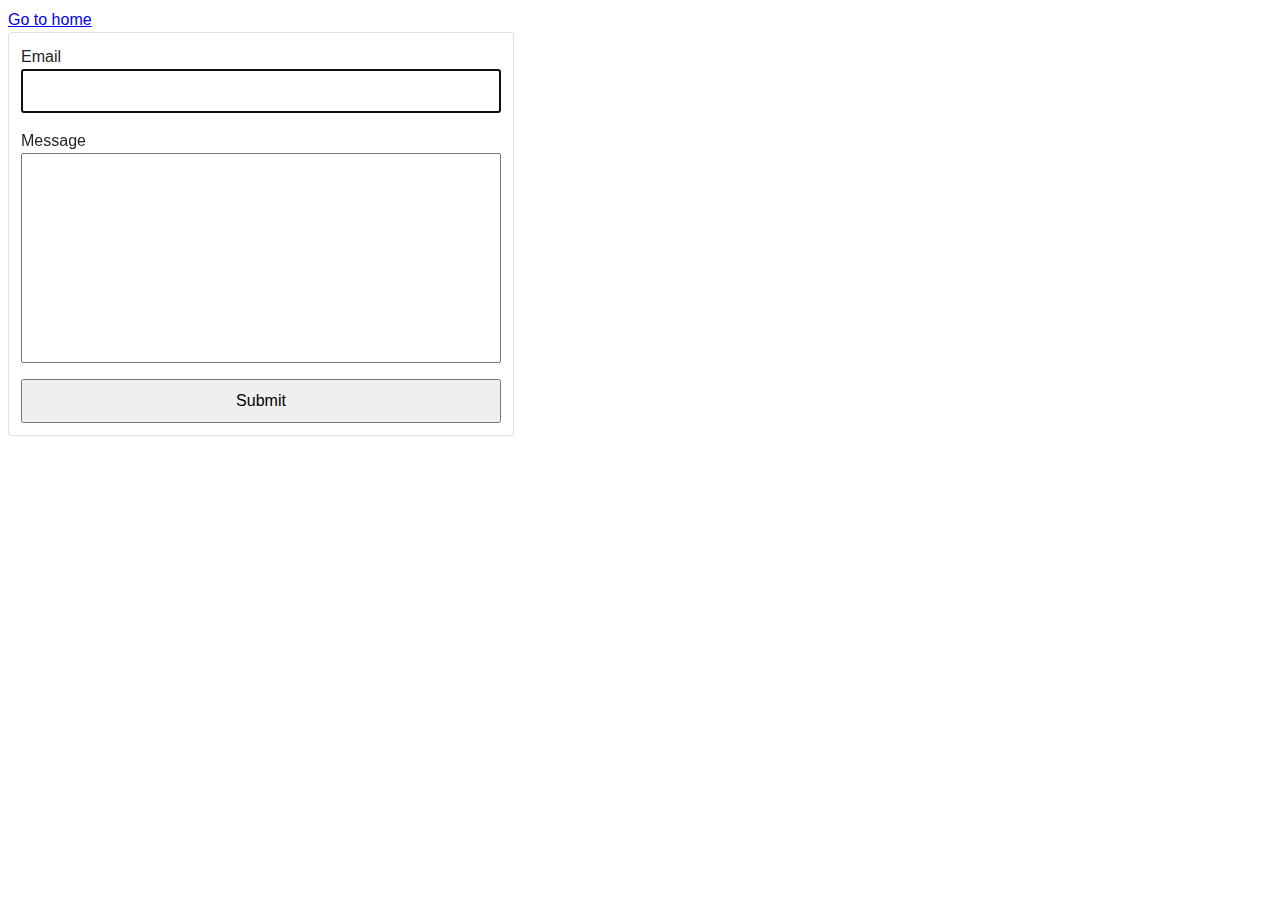
<file: src/2-form.html>
<!DOCTYPE html>
<html lang="en">
  <head>
    <meta charset="UTF-8" />
    <meta http-equiv="X-UA-Compatible" content="IE=edge" />
    <meta name="viewport" content="width=device-width, initial-scale=1.0" />
    <title>Form</title>
    <link rel="stylesheet" href="./css/styles.css" />
  </head>
  <body>
    <section>
      <a href="./index.html">Go to home</a>
    </section>
    <div>
      <form class="feedback-form" autocomplete="off">
        <label>
          Email
          <input type="email" name="email" autofocus />
        </label>
        <label>
          Message
          <textarea name="message" rows="8"></textarea>
        </label>
        <button type="submit">Submit</button>
      </form>
    </div>
    <script type="module" src="./js/2-form.js"></script>
  </body>
</html>
</file>
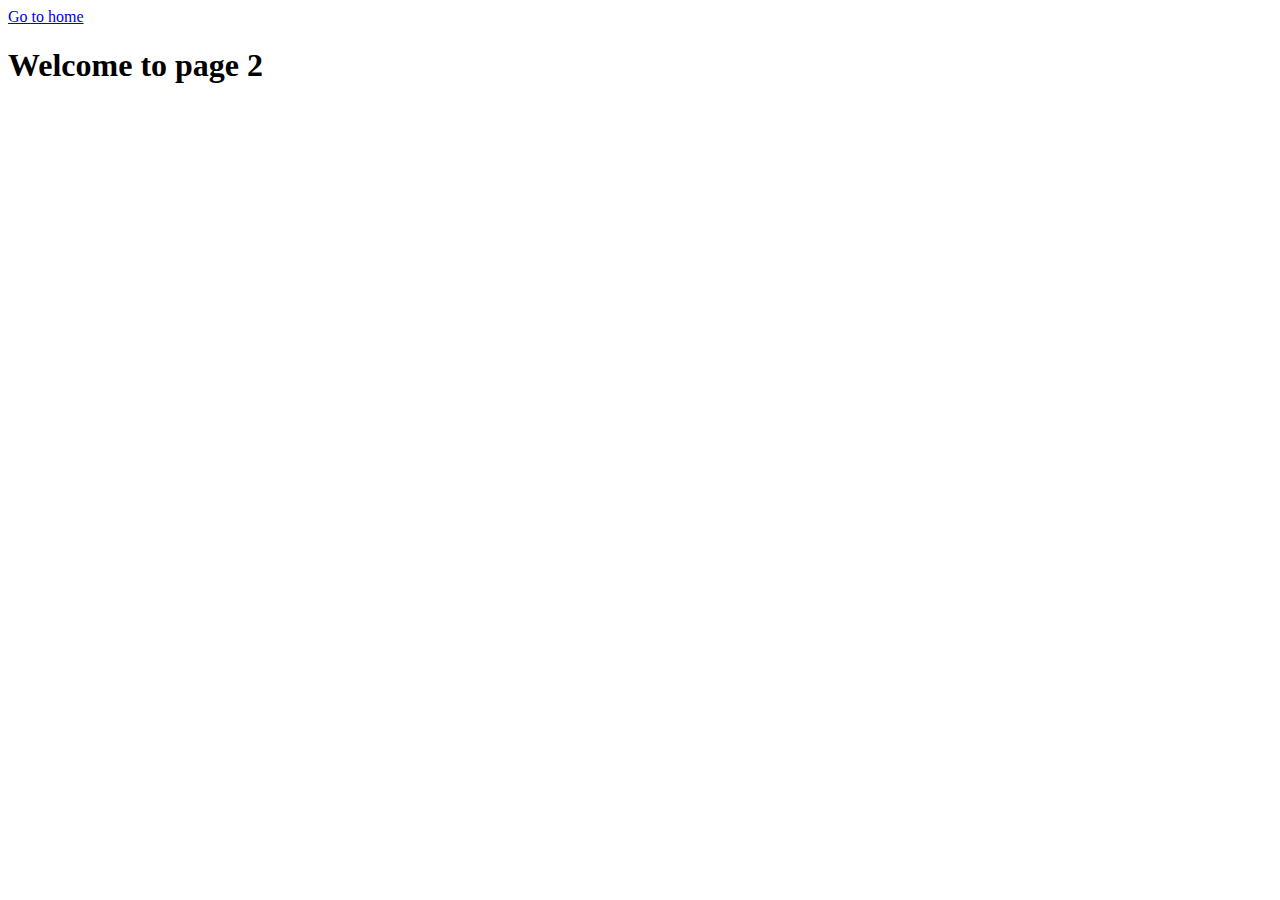
<file: src/page-2.html>
<!DOCTYPE html>
<html lang="en">
  <head>
    <meta charset="UTF-8" />
    <meta http-equiv="X-UA-Compatible" content="IE=edge" />
    <meta name="viewport" content="width=device-width, initial-scale=1.0" />
    <title>Page 2</title>
  </head>
  <body>
    <section>
      <a href="./index.html">Go to home</a>
      <h1>Welcome to page 2</h1>
    </section>
  </body>
</html>
</file>
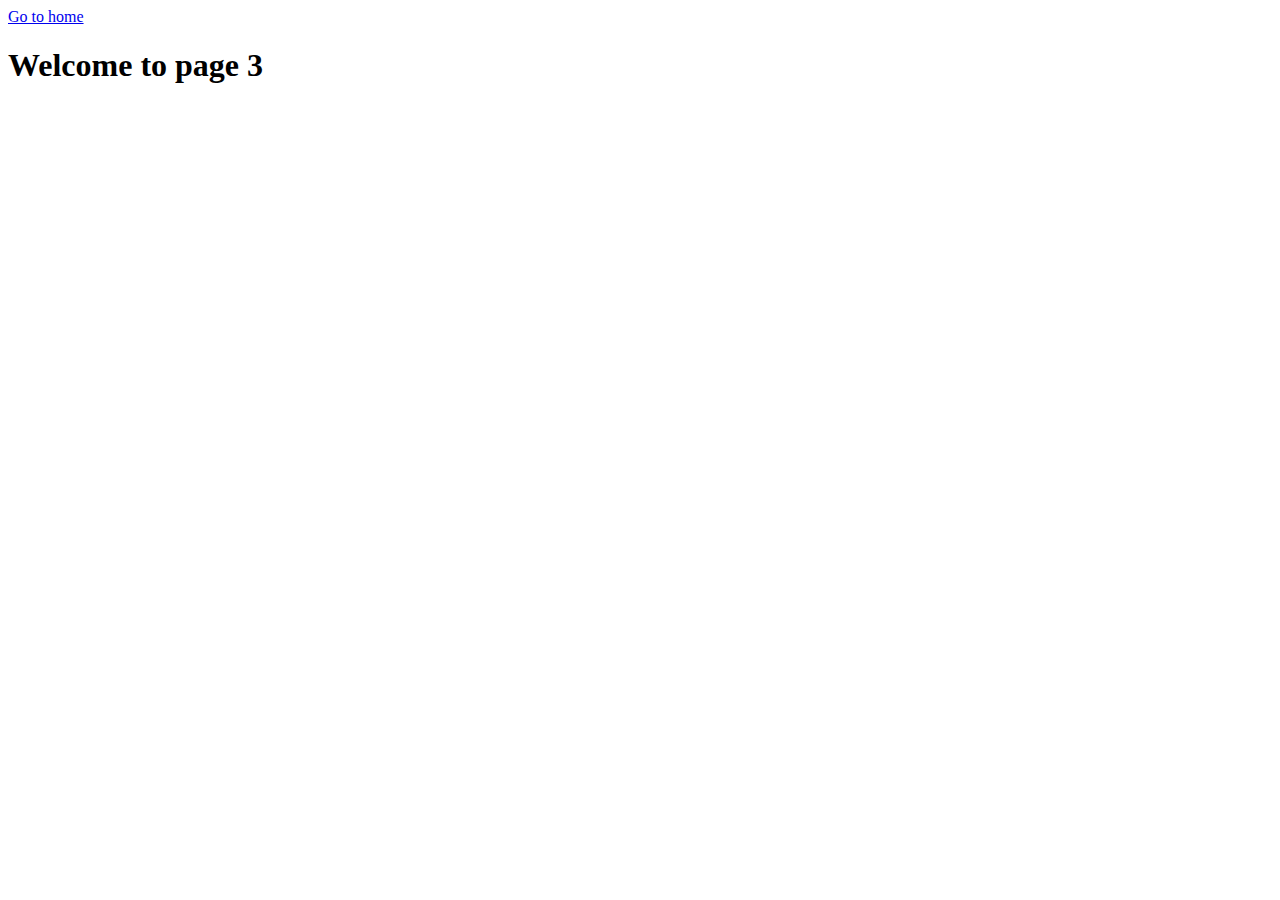
<file: src/page-3.html>
<!DOCTYPE html>
<html lang="en">
  <head>
    <meta charset="UTF-8" />
    <meta http-equiv="X-UA-Compatible" content="IE=edge" />
    <meta name="viewport" content="width=device-width, initial-scale=1.0" />
    <title>Page 3</title>
  </head>
  <body>
    <section>
      <a href="./index.html">Go to home</a>
      <h1>Welcome to page 3</h1>
    </section>
  </body>
</html>
</file>
<file: src/css/styles.css>
/**
  |============================
  | include css partials with
  | default @import url()
  |============================
*/

:root {
  font-family: Inter, Avenir, Helvetica, Arial, sans-serif;
  font-size: 16px;
  line-height: 24px;
  font-weight: 400;

  color: #242424;
  background-color: rgba(255, 255, 255, 0.87);

  font-synthesis: none;
  text-rendering: optimizeLegibility;
  -webkit-font-smoothing: antialiased;
  -moz-osx-font-smoothing: grayscale;
  -webkit-text-size-adjust: 100%;
}
.gallery {
  display: flex;
  flex-wrap: wrap;
  gap: 24px;
  list-style-type: none;
  padding: 30px;
}

.gallery-item {
  flex: calc((100% - 2 * 24px) / 3);
  transition: transform 0.3s;
}

.gallery-item:hover {
  transform: scale(1.03);
}

.gallery-image {
  width: 100%;
  height: 100%;
}

.feedback-form {
  display: flex;
  flex-direction: column;
  max-width: 480px;
  padding: 12px;
  background-color: #fff;
  border: 1px solid rgba(0, 0, 0, 0.12);
  border-radius: 4px;
}

.feedback-form label {
  display: flex;
  flex-direction: column;
  margin-bottom: 16px;
}

.feedback-form button {
  padding: 8px 12px;
  font: inherit;
  cursor: pointer;
}

input,
textarea {
  padding: 8px;
  font: inherit;
}

textarea {
  resize: none;
}
</file>
